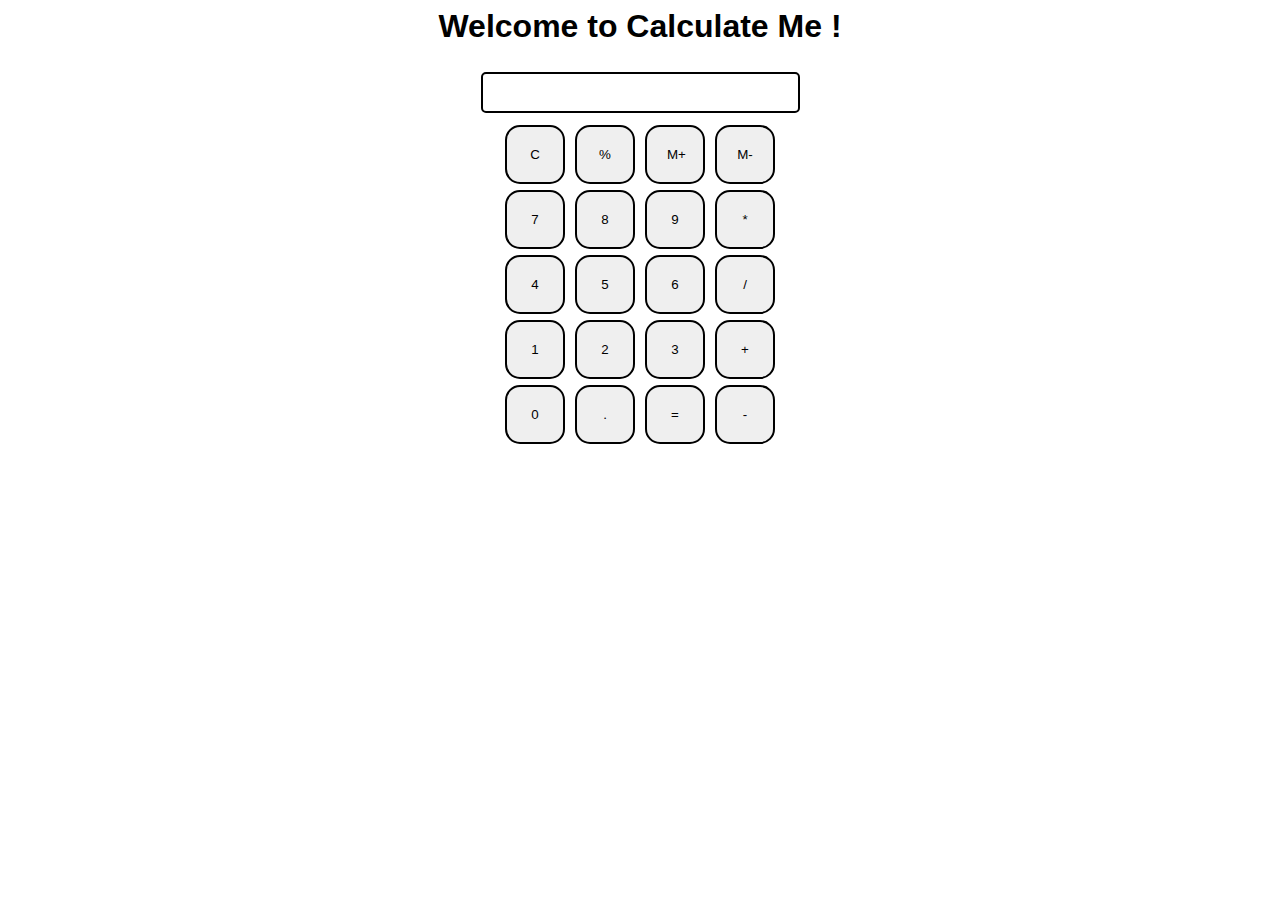
<file: Calculator/index.html>
<html lang="en">
<head>
    <meta charset="UTF-8">
    <meta http-equiv="X-UA-Compatible" content="IE=edge">
    <meta name="viewport" content="width=device-width, initial-scale=1.0">
    <title>Basic Calculator</title>
    <link rel="stylesheet" href="utils.css">
    <link rel="stylesheet" href="style.css">
</head>
<body>
    <h1 class="text-center">Welcome to Calculate Me !</h1>
    <div class="container mx-auto flex flex-col item-cemter">
        <div class="row">
            <input type="text" class="input">
        </div>
        <div class="row">
            <button class="button">C</button>
            <button class="button">%</button>
            <button class="button">M+</button>
            <button class="button">M-</button>
        <div class="row">
            <button class="button">7</button>
            <button class="button">8</button>
            <button class="button">9</button>
            <button class="button">*</button>
        </div>
        <div class="row">
            <button class="button">4</button>
            <button class="button">5</button>
            <button class="button">6</button>
            <button class="button">/</button>
        </div>
        <div class="row">
            <button class="button">1</button>
            <button class="button">2</button>
            <button class="button">3</button>
            <button class="button">+</button>
        </div>
        <div class="row">
            <button class="button">0</button>
            <button class="button">.</button>
            <button class="button">=</button>
            <button class="button">-</button>
        </div>
    </div>
    <script src="script.js"></script>
</body>
</html>
</file>
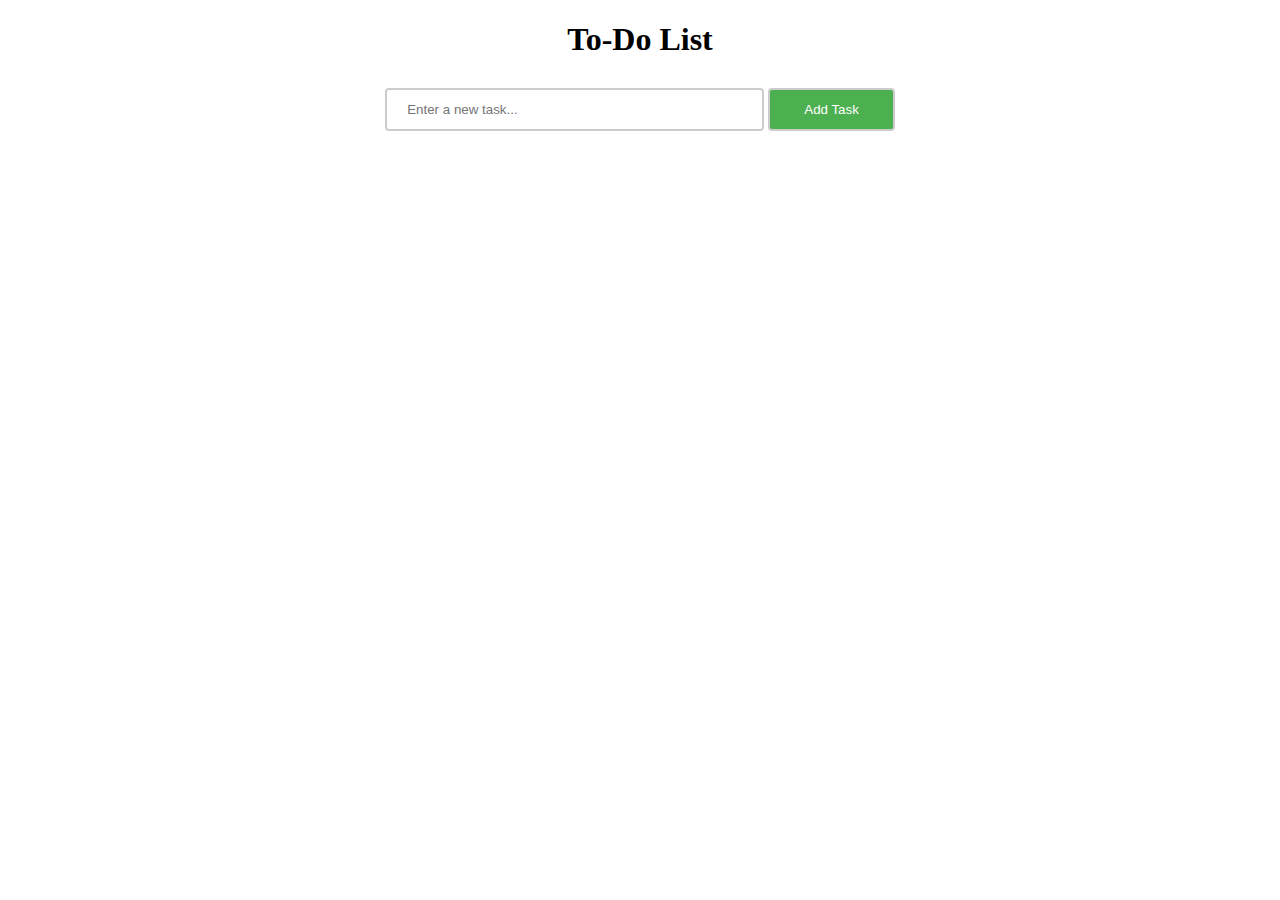
<file: TO-DO List/index.html>
<!DOCTYPE html>
<html lang="en">
<head>
    <meta charset="UTF-8">
    <meta http-equiv="X-UA-Compatible" content="IE=edge">
    <link rel="stylesheet" href="style.css">
    <meta name="viewport" content="width=device-width, initial-scale=1.0">
    <title>To-Do List</title>
</head>
<body>
    <div id="container">
        <h1>To-Do List</h1>
        <form>
          <input type="text" id="new-task" placeholder="Enter a new task...">
          <button type="submit" id="add-task">Add Task</button>
        </form>
        <ul id="task-list"></ul>
      </div>
      <script src="index.js"></script>
</body>
</html>
</file>
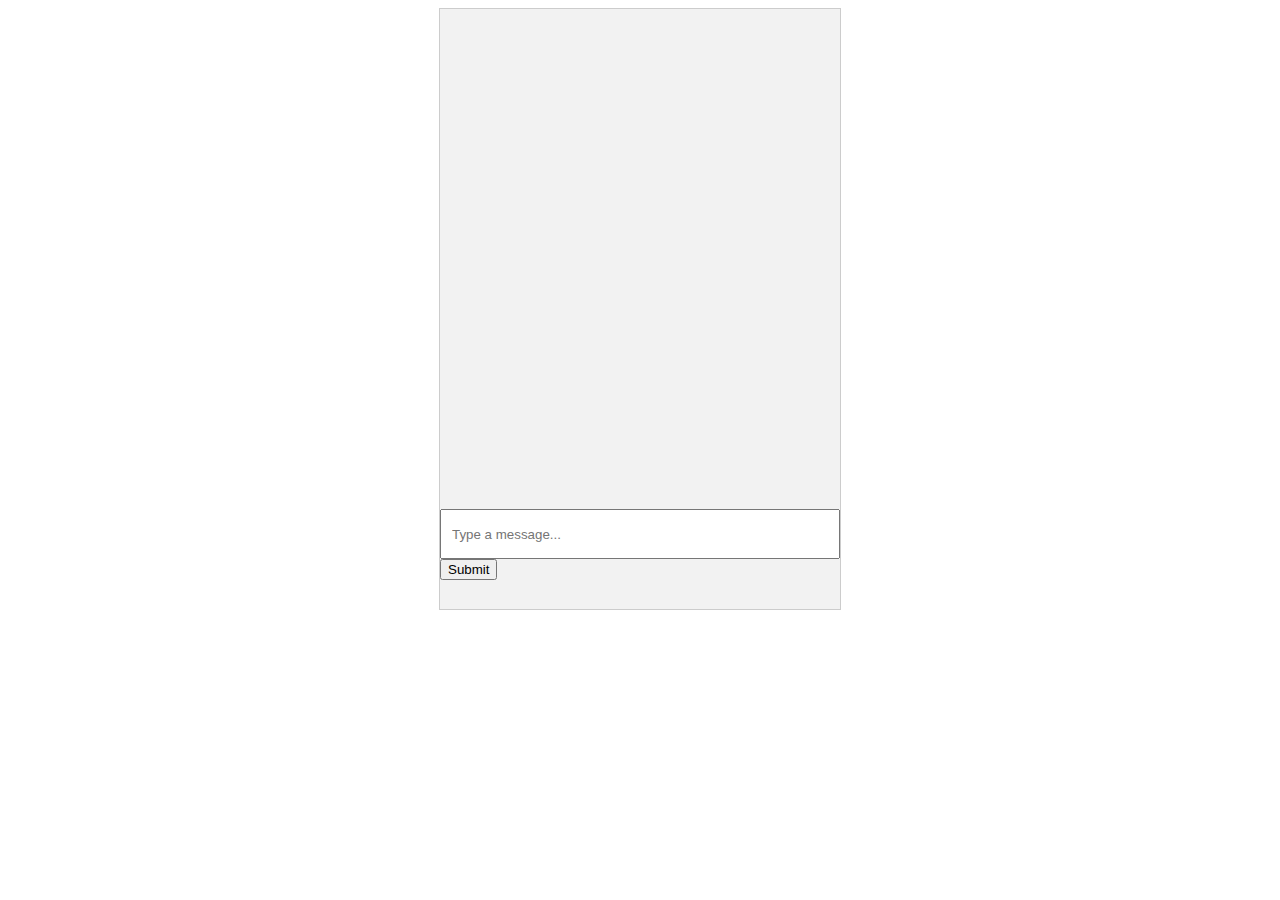
<file: TO-DO List/index1.html>
<html>
<head>
  <title>Chatbot</title>
  <style>
    /* CSS for styling the chatbot interface */
    .chatbot {
      width: 400px;
      height: 600px;
      margin: 0 auto;
      background-color: #f2f2f2;
      border: 1px solid #ccc;
    }
    .chatbot-input {
      width: 100%;
      height: 50px;
      padding: 10px;
      box-sizing: border-box;
    }
    .chatbot-output {
      width: 100%;
      height: 500px;
      padding: 10px;
      box-sizing: border-box;
      overflow-y: scroll;
    }
  </style>
</head>
<body>
  <div class="chatbot">
    <div class="chatbot-output"></div>
    <form>
      <input class="chatbot-input" type="text" placeholder="Type a message...">
      <input type="submit">
    </form>
  </div>
</body>
</html>
</file>
<file: Calculator/utils.css>
.text-center{
    text-align: center;
}

.bg-red{
    background-color: red;
}

.mx-auto{
    margin: auto;
}


.flex{
    display: flex;
}

.flex-col{
    flex-direction: column;
}

.item-cemter{
    align-items: center;
}
</file>
<file: Calculator/style.css>
.button{
    padding: 20px;
    margin: 0 3px;
    border: 2px solid black;
    border-radius: 15px;
    cursor: pointer;
    width: 60px;
}

.row{
    margin: 6px 0;
}

.row input{
    margin: 0;
    padding: 7px 25px;
    border: 2px solid black;
    border-radius: 5px;
    font-size: 20px;
}

h1{
    font-family: sans-serif;
}
</file>
<file: TO-DO List/style.css>
#container {
    width: 50%;
    margin: 0 auto;
    text-align: center;
  }
  
  #new-task {
    width: 60%;
    padding: 12px 20px;
    margin: 8px 0;
    box-sizing: border-box;
    border: 2px solid #ccc;
    border-radius: 4px;
  }
  
  #add-task {
    width: 20%;
    padding: 12px 20px;
    margin: 8px 0;
    box-sizing: border-box;
    border: 2px solid #ccc;
    border-radius: 4px;
    background-color: #4CAF50;
    color: white;
  }
  
  .completed {
    text-decoration: line-through;
  }
</file>
